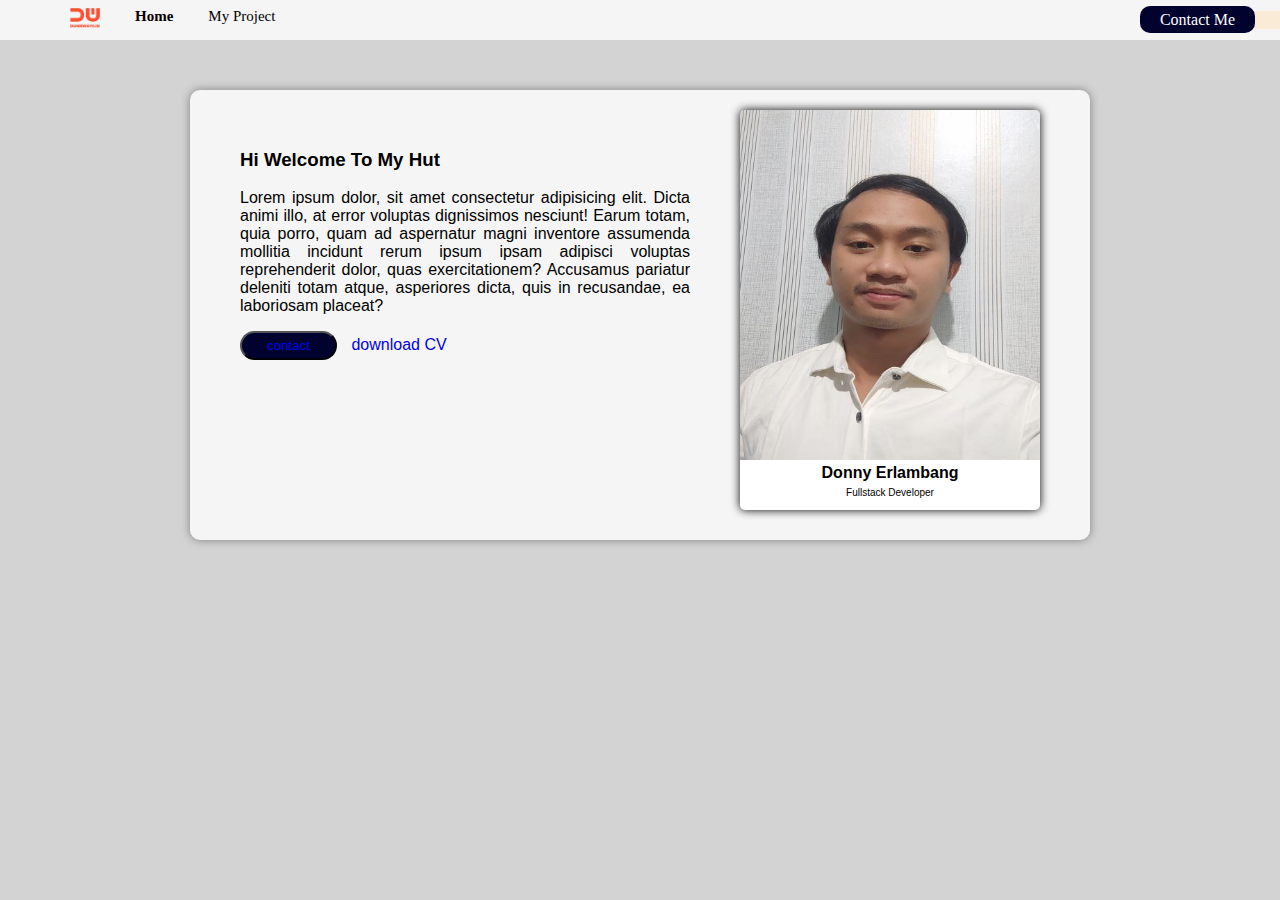
<file: index.html>
<!DOCTYPE html>
<html>
<head>
    <link rel="stylesheet" href="https://cdnjs.cloudflare.com/ajax/libs/font-awesome/6.3.0/css/all.min.css" integrity="sha512-SzlrxWUlpfuzQ+pcUCosxcglQRNAq/DZjVsC0lE40xsADsfeQoEypE+enwcOiGjk/bSuGGKHEyjSoQ1zVisanQ==" crossorigin="anonymous" referrerpolicy="no-referrer" />
    <link rel="stylesheet" href="assets/CSS/index.css">
    <title>Hello Batch 45</title>
</head>
<body style="background-color: lightgray; margin: 0;">
    <!-- navbar -->
    <nav>
        <div class="nav-left">
            <ul>
                <li><a href="index.html"><img class="logo" src="assets/image/logo.png"></a></li>
                <li style="font-weight: bold;"><a href="#">Home</a></li>
                <li><a href="#">My Project</a></li>
            </ul>
        </div>
        <div class="nav-right">
            <a href="contact-me.html">Contact Me</a>
        </div>
    </nav>


    <!-- end navbar -->


    <!-- container -->
    <div class="container">
        <div>
            <h3>Hi Welcome To My Hut</h3>
            <p class="p-left">Lorem ipsum dolor, sit amet consectetur adipisicing elit. Dicta animi illo, at error voluptas dignissimos nesciunt! Earum totam, quia porro, quam ad aspernatur magni inventore assumenda mollitia incidunt rerum ipsum ipsam adipisci voluptas reprehenderit dolor, quas exercitationem? Accusamus pariatur deleniti totam atque, asperiores dicta, quis in recusandae, ea laboriosam placeat?</p>

            <button class="b-contact"><a href="https://www.youtube.com/">contact</a></button>

            <a href="https://www.instagram.com/donnyerlambang/">download CV<i style="margin-left: 10px;" class="fa-solid fa-download"></i></a>
            

            <div class="socmed">
                    <a class="linkedin" href="https://www.linkedin.com/in/donny-erlambang-ressu-a9940216a/?original_referer=https%3A%2F%2Fwww%2Egoogle%2Ecom%2F&originalSubdomain=id">
                        <i class="fa-brands fa-linkedin-in"></i>
                    </a>           
                    <a class="instagram" href="https://www.instagram.com/donnyerlambang/">
                        <i class="fa-brands fa-instagram"></i>
                    </a>
                    <a class="facebook" href="https://www.instagram.com/donnyerlambang/">
                        <i class="fa-brands fa-facebook-f"></i>
                    </a>
                    <a class="twitter" href="https://mobile.twitter.com/donnyerlambang">
                        <i class="fa-brands fa-twitter"></i>
                    </a>
            </div>
        </div>

        <div class="left-side">
            <div class="foto">
                <img src="assets/image/Swafoto Donny.jpg">
                <h4 style="margin: 0; text-align: center;">Donny Erlambang</h4>
                <p style="margin: 0; font-size: 10px; text-align: center; margin-top: 5px;">Fullstack Developer</p>
            </div>
        </div>  
    </div>
    <!-- end container -->
</body>
</html>
</file>
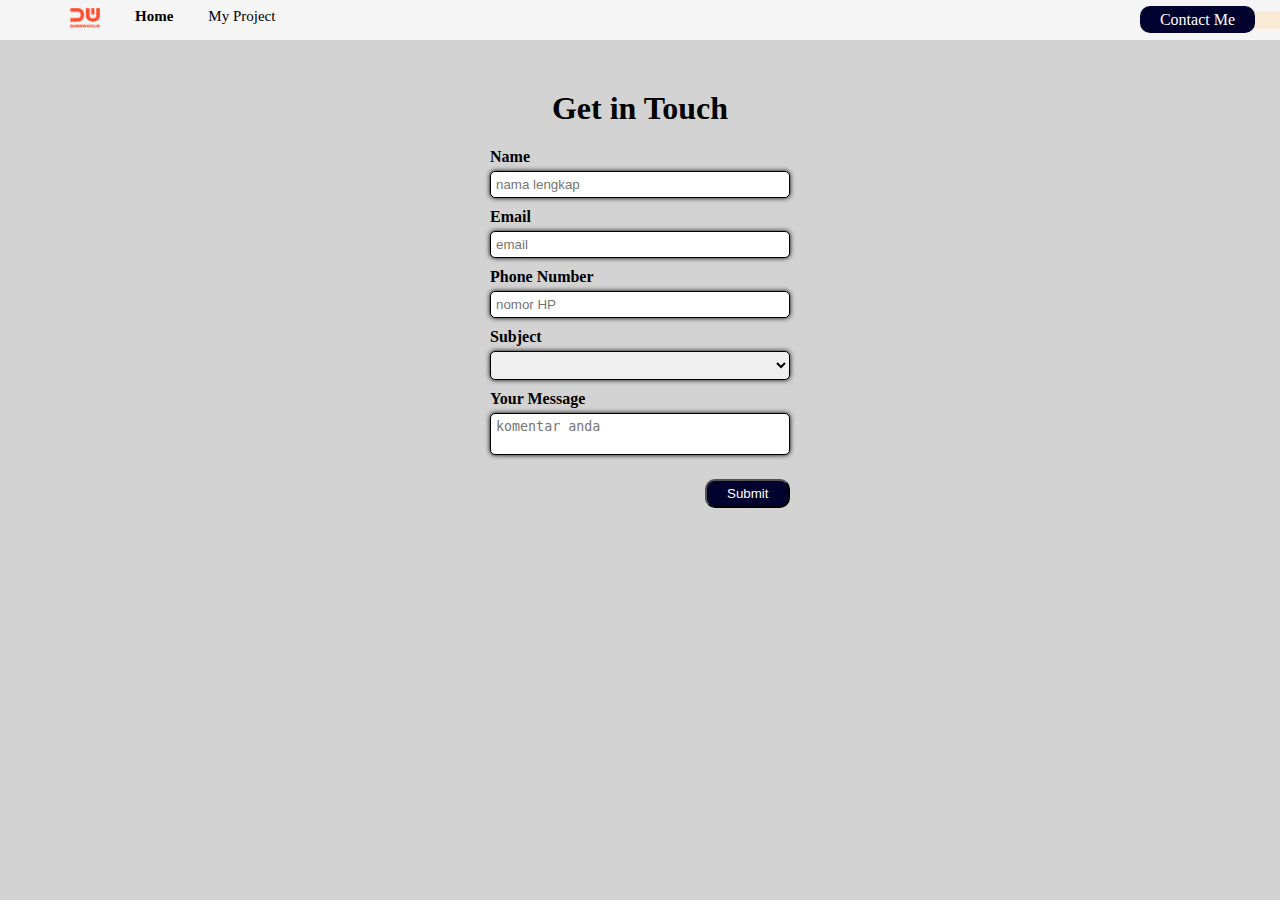
<file: contact-me.html>
<!DOCTYPE html>
<html>
<head>
    <title>My Contact</title>
    <link rel="stylesheet" href="assets/CSS/contact-me.css">
    <link rel="stylesheet" href="assets/CSS/index.css">
</head>
<body style="margin: 0;">
<!-- navbar -->
<nav>
    <div class="nav-left">
        <ul>
            <li><a href="index.html"><img class="logo" src="assets/image/logo.png"></a></li>
            <li style="font-weight: bold;"><a href="index.html">Home</a></li>
            <li><a href="#">My Project</a></li>
        </ul>
    </div>
    <div class="nav-right">
        <a href="contact-me.html">Contact Me</a>
    </div>
</nav>

<!-- end navbar -->

    <div class="container-form">
        <h1>Get in Touch</h1>
        <form>
            <label for="Name">Name</label><br>
            <input type="text" id="Name" placeholder="nama lengkap"><br>
            <label for="Email">Email</label><br>
            <input type="text" id="Email" placeholder="email"><br>
            <Label for="Phone Number">Phone Number</Label><br>
            <input type="text" id="phoneNumber" placeholder="nomor HP"><br>
            <label for="Subject">Subject</label><br>
            <select id="subject">
                <option disabled selected></option>
                <option>Front End Developer</option>
                <option>Back End Developer</option>
                <option>Fullstack Developer</option>
            </select><br>
            <label for="yourMessage">Your Message</label><br>
            <textarea id="yourMessage" placeholder="komentar anda"></textarea><br>
            <button type="button" onclick="getData()">Submit</button>
        </form>
    </div>
    <script src="assets/JS/contact-me.js"></script>
</body>
</html>
</file>
<file: assets/CSS/index.css>
/* Navbar */

nav{
    display: flex;
    align-items: center;
    justify-content: space-between;
    height: 40px;
    background-color: whitesmoke;
    margin: 0;
}


.nav-left ul{
    display: flex;
    list-style-type: none;
    margin: 0;
    margin-left: 30px;
}


.logo {
    width: 30px;
    height: 20px;
}

.nav-left ul li {
    margin-right: 35px;
    font-size: 15px;
}


.nav-left ul li a {
    color: black;
    text-decoration: none;
}


.nav-right{
    background-color: antiquewhite;
    text-align: end;
}


.nav-right a { 
    background-color: rgb(2,2, 47);
    text-decoration: none;
    padding: 5px 20px;
    color: white;
    border-radius: 10px;
    margin-right: 25px;
}

/* end Navbar */

/* container */
.container {
    width: 900px;
    height: 450px;
    background-color: whitesmoke;
    margin: 50px auto; 
    font-family: arial; 
    box-shadow: 0 0 10px grey; 
    border-radius: 10px;
    display: flex;
    justify-content: space-between;
}

h3 {
    padding-top: 40px;
    margin-left: 50px;
}


.p-left {
    margin-left: 50px;  
    margin-right: 50px;
    text-align: justify;
}


.b-contact {
    background-color: rgb(2, 2, 47); 
    margin-left: 50px;
    color: white;
    padding: 5px 25px 5px 25px; 
    border-radius: 20px;
    margin-right: 10px;
}


button a {
    text-decoration: none;
}



div a {
    text-decoration: none;
}


.socmed {
    margin-left: 50px; 
    margin-top: 40px;
    display: flex;
}


.linkedin {
    width: 30px;
    border-radius: 50%; 
    background-color: rgb(2, 2, 47); 
    color: white; 
    line-height: 30px;
    text-align: center;
}


.instagram {
    width: 30px;
    border-radius: 50%; 
    background-color: rgb(2, 2, 47); 
    color: white; 
    line-height: 30px;
    margin-left: 15px;
    text-align: center;
}


.facebook {
    width: 30px;
    border-radius: 50%; 
    background-color:rgb(2, 2, 47); 
    color: white; 
    line-height: 30px;
    margin-left: 15px;
    text-align: center;
}


.twitter {
    width: 30px;
    border-radius: 50%; 
    background-color: rgb(2, 2, 47); 
    color: white; 
    line-height: 30px;
    margin-left: 15px;
    text-align: center;
}


.left-side {
    margin-right: 50px ;
}


.foto {
    width:300px;
    height: 400px; 
    margin: 20px auto;
    background-color: white; 
    border-radius: 5px;
    box-shadow: 0 0 10px black;
}


.foto img {
    width: 300px; 
    height: 350px; 
    border-top-right-radius: 5px;
    border-top-left-radius: 5px;
}
/* end container */
</file>
<file: assets/CSS/contact-me.css>
body{
    background-color: lightgray;
}


.container-form {
    width: 300px;
    height: 400px;
    margin: 50px auto;
}


h1 {
    text-align: center;
}


input, select, textarea{
    width: 100%;
    padding: 5px;
    margin-top: 5px;
    margin-bottom: 10px;
    color: black;
    border-radius: 5px;
    border: 1px solid black;
    resize: none;
    box-shadow: 0 0 5px black;
    box-sizing: border-box  ;
}


label {
    font-weight: bold;
}


button{
    padding: 5px 20px;
    margin-top: 10px;
    background-color: rgb(2, 2, 47) ;
    color: white;
    border-radius: 10px;
    cursor: pointer;
    margin-left: 215px;
}
</file>
